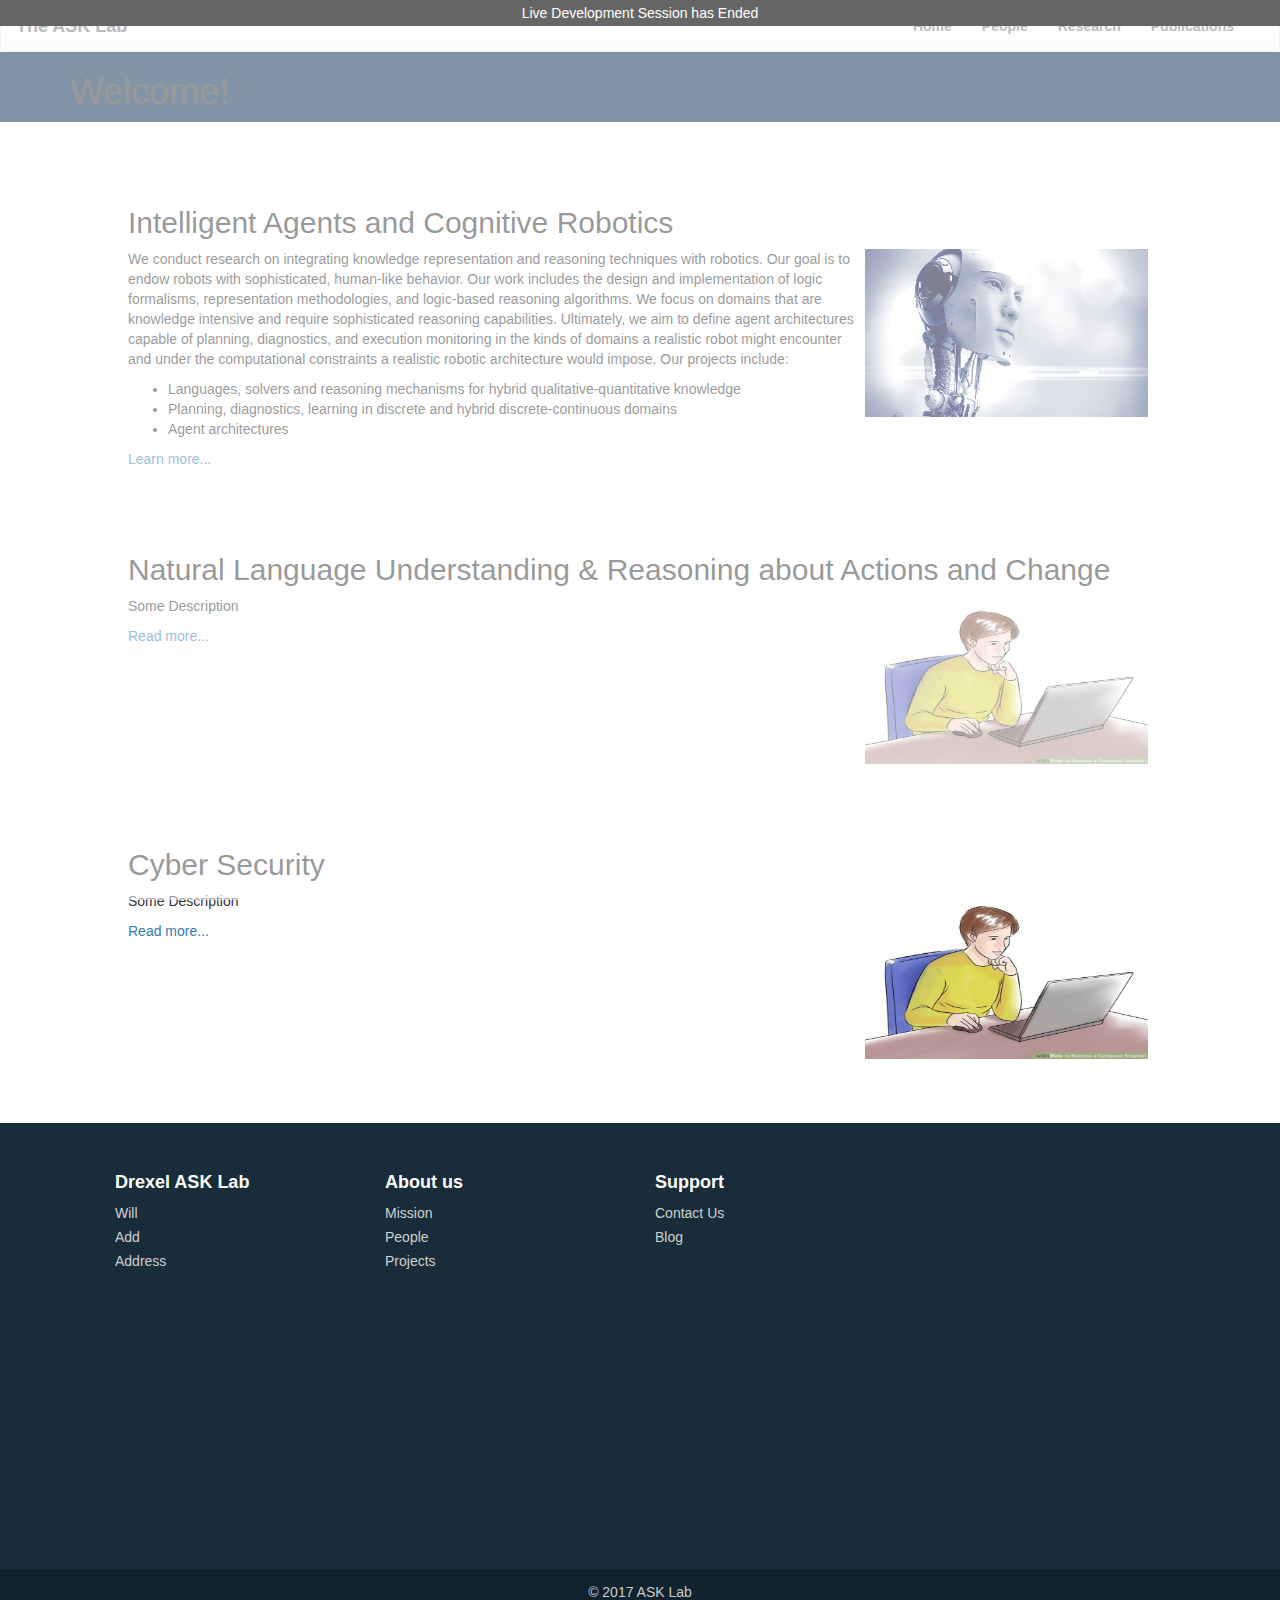
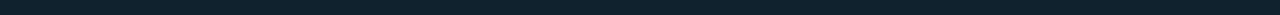
<file: img/ResearchPage/ASK Lab.htm>
<!DOCTYPE html>
<!-- saved from url=(0040)http://127.0.0.1:58162/web/research.html -->
<html data-brackets-id="4783" lang="en"><script type="text/javascript">window["_gaUserPrefs"] = { ioo : function() { return true; } }</script><head data-brackets-id="4784"><meta http-equiv="Content-Type" content="text/html; charset=UTF-8"><script>
/*
 * Copyright (c) 2014 - present Adobe Systems Incorporated. All rights reserved.
 *
 * Permission is hereby granted, free of charge, to any person obtaining a
 * copy of this software and associated documentation files (the "Software"),
 * to deal in the Software without restriction, including without limitation
 * the rights to use, copy, modify, merge, publish, distribute, sublicense,
 * and/or sell copies of the Software, and to permit persons to whom the
 * Software is furnished to do so, subject to the following conditions:
 *
 * The above copyright notice and this permission notice shall be included in
 * all copies or substantial portions of the Software.
 *
 * THE SOFTWARE IS PROVIDED "AS IS", WITHOUT WARRANTY OF ANY KIND, EXPRESS OR
 * IMPLIED, INCLUDING BUT NOT LIMITED TO THE WARRANTIES OF MERCHANTABILITY,
 * FITNESS FOR A PARTICULAR PURPOSE AND NONINFRINGEMENT. IN NO EVENT SHALL THE
 * AUTHORS OR COPYRIGHT HOLDERS BE LIABLE FOR ANY CLAIM, DAMAGES OR OTHER
 * LIABILITY, WHETHER IN AN ACTION OF CONTRACT, TORT OR OTHERWISE, ARISING
 * FROM, OUT OF OR IN CONNECTION WITH THE SOFTWARE OR THE USE OR OTHER
 * DEALINGS IN THE SOFTWARE.
 *
 */

/*jslint browser: true, vars: true, plusplus: true, devel: true, nomen: true, indent: 4, forin: true, maxerr: 50, regexp: true */
/*global WebSocket */

// This is a transport injected into the browser via a script that handles the low
// level communication between the live development protocol handlers on both sides.
// This transport provides a web socket mechanism. It's injected separately from the
// protocol handler so that the transport can be changed separately.

(function (global) {
    "use strict";

    var WebSocketTransport = {
        /**
         * @private
         * The WebSocket that we communicate with Brackets over.
         * @type {?WebSocket}
         */
        _ws: null,

        /**
         * @private
         * An object that contains callbacks to handle various transport events. See `setCallbacks()`.
         * @type {?{connect: ?function, message: ?function(string), close: ?function}}
         */
        _callbacks: null,

        /**
         * Sets the callbacks that should be called when various transport events occur. All callbacks
         * are optional, but you should at least implement "message" or nothing interesting will happen :)
         * @param {?{connect: ?function, message: ?function(string), close: ?function}} callbacks
         *      The callbacks to set.
         *      connect - called when a connection is established to Brackets
         *      message(msgStr) - called with a string message sent from Brackets
         *      close - called when Brackets closes the connection
         */
        setCallbacks: function (callbacks) {
            if (!global._Brackets_LiveDev_Socket_Transport_URL) {
                console.error("[Brackets LiveDev] No socket transport URL injected");
            } else {
                this._callbacks = callbacks;
            }
        },

        /**
         * Connects to the NodeSocketTransport in Brackets at the given WebSocket URL.
         * @param {string} url
         */
        connect: function (url) {
            var self = this;
            this._ws = new WebSocket(url);

            // One potential source of confusion: the transport sends two "types" of messages -
            // these are distinct from the protocol's own messages. This is because this transport
            // needs to send an initial "connect" message telling the Brackets side of the transport
            // the URL of the page that it's connecting from, distinct from the actual protocol
            // message traffic. Actual protocol messages are sent as a JSON payload in a message of
            // type "message".
            //
            // Other transports might not need to do this - for example, a transport that simply
            // talks to an iframe within the same process already knows what URL that iframe is
            // pointing to, so the only comunication that needs to happen via postMessage() is the
            // actual protocol message strings, and no extra wrapping is necessary.

            this._ws.onopen = function (event) {
                // Send the initial "connect" message to tell the other end what URL we're from.
                self._ws.send(JSON.stringify({
                    type: "connect",
                    url: global.location.href
                }));
                console.log("[Brackets LiveDev] Connected to Brackets at " + url);
                if (self._callbacks && self._callbacks.connect) {
                    self._callbacks.connect();
                }
            };
            this._ws.onmessage = function (event) {
                console.log("[Brackets LiveDev] Got message: " + event.data);
                if (self._callbacks && self._callbacks.message) {
                    self._callbacks.message(event.data);
                }
            };
            this._ws.onclose = function (event) {
                self._ws = null;
                if (self._callbacks && self._callbacks.close) {
                    self._callbacks.close();
                }
            };
            // TODO: onerror
        },

        /**
         * Sends a message over the transport.
         * @param {string} msgStr The message to send.
         */
        send: function (msgStr) {
            if (this._ws) {
                // See comment in `connect()` above about why we wrap the message in a transport message
                // object.
                this._ws.send(JSON.stringify({
                    type: "message",
                    message: msgStr
                }));
            } else {
                console.log("[Brackets LiveDev] Tried to send message over closed connection: " + msgStr);
            }
        },

        /**
         * Establish web socket connection.
         */
        enable: function () {
            this.connect(global._Brackets_LiveDev_Socket_Transport_URL);
        }
    };
    global._Brackets_LiveDev_Transport = WebSocketTransport;
}(this));
this._Brackets_LiveDev_Socket_Transport_URL = 'ws://localhost:8123';
</script>
<script>
/*
 * Copyright (c) 2014 - present Adobe Systems Incorporated. All rights reserved.
 *
 * Permission is hereby granted, free of charge, to any person obtaining a
 * copy of this software and associated documentation files (the "Software"),
 * to deal in the Software without restriction, including without limitation
 * the rights to use, copy, modify, merge, publish, distribute, sublicense,
 * and/or sell copies of the Software, and to permit persons to whom the
 * Software is furnished to do so, subject to the following conditions:
 *
 * The above copyright notice and this permission notice shall be included in
 * all copies or substantial portions of the Software.
 *
 * THE SOFTWARE IS PROVIDED "AS IS", WITHOUT WARRANTY OF ANY KIND, EXPRESS OR
 * IMPLIED, INCLUDING BUT NOT LIMITED TO THE WARRANTIES OF MERCHANTABILITY,
 * FITNESS FOR A PARTICULAR PURPOSE AND NONINFRINGEMENT. IN NO EVENT SHALL THE
 * AUTHORS OR COPYRIGHT HOLDERS BE LIABLE FOR ANY CLAIM, DAMAGES OR OTHER
 * LIABILITY, WHETHER IN AN ACTION OF CONTRACT, TORT OR OTHERWISE, ARISING
 * FROM, OUT OF OR IN CONNECTION WITH THE SOFTWARE OR THE USE OR OTHER
 * DEALINGS IN THE SOFTWARE.
 *
 */

/*jslint vars: true, plusplus: true, devel: true, nomen: true, indent: 4, forin: true, maxerr: 50, regexp: true */
/*jslint evil: true */

// This is the script that Brackets live development injects into HTML pages in order to
// establish and maintain the live development socket connection. Note that Brackets may
// also inject other scripts via "evaluate" once this has connected back to Brackets.

(function (global) {
    "use strict";

    // This protocol handler assumes that there is also an injected transport script that
    // has the following methods:
    //     setCallbacks(obj) - a method that takes an object with a "message" callback that
    //         will be called with the message string whenever a message is received by the transport.
    //     send(msgStr) - sends the given message string over the transport.
    var transport = global._Brackets_LiveDev_Transport;

    /**
     * Manage messaging between Editor and Browser at the protocol layer.
     * Handle messages that arrives through the current transport and dispatch them
     * to subscribers. Subscribers are handlers that implements remote commands/functions.
     * Property 'method' of messages body is used as the 'key' to identify message types.
     * Provide a 'send' operation that allows remote commands sending messages to the Editor.
     */
    var MessageBroker = {

        /**
         * Collection of handlers (subscribers) per each method.
         * To be pushed by 'on' and consumed by 'trigger' stored this way:
         *      handlers[method] = [handler1, handler2, ...]
         */
        handlers: {},

         /**
          * Dispatch messages to handlers according to msg.method value.
          * @param {Object} msg Message to be dispatched.
          */
        trigger: function (msg) {
            var msgHandlers;
            if (!msg.method) {
                // no message type, ignoring it
                // TODO: should we trigger a generic event?
                console.log("[Brackets LiveDev] Received message without method.");
                return;
            }
            // get handlers for msg.method
            msgHandlers = this.handlers[msg.method];

            if (msgHandlers && msgHandlers.length > 0) {
                // invoke handlers with the received message
                msgHandlers.forEach(function (handler) {
                    try {
                        // TODO: check which context should be used to call handlers here.
                        handler(msg);
                        return;
                    } catch (e) {
                        console.log("[Brackets LiveDev] Error executing a handler for " + msg.method);
                        console.log(e.stack);
                        return;
                    }
                });
            } else {
                // no subscribers, ignore it.
                // TODO: any other default handling? (eg. specific respond, trigger as a generic event, etc.);
                console.log("[Brackets LiveDev] No subscribers for message " + msg.method);
                return;
            }
        },

        /**
         * Send a response of a particular message to the Editor.
         * Original message must provide an 'id' property
         * @param {Object} orig Original message.
         * @param {Object} response Message to be sent as the response.
         */
        respond: function (orig, response) {
            if (!orig.id) {
                console.log("[Brackets LiveDev] Trying to send a response for a message with no ID");
                return;
            }
            response.id = orig.id;
            this.send(response);
        },

        /**
         * Subscribe handlers to specific messages.
         * @param {string} method Message type.
         * @param {function} handler.
         * TODO: add handler name or any identification mechanism to then implement 'off'?
         */
        on: function (method, handler) {
            if (!method || !handler) {
                return;
            }
            if (!this.handlers[method]) {
                //initialize array
                this.handlers[method] = [];
            }
            // add handler to the stack
            this.handlers[method].push(handler);
        },

        /**
         * Send a message to the Editor.
         * @param {string} msgStr Message to be sent.
         */
        send: function (msgStr) {
            transport.send(JSON.stringify(msgStr));
        }
    };

    /**
     * Runtime Domain. Implements remote commands for "Runtime.*"
     */
    var Runtime = {
        /**
         * Evaluate an expresion and return its result.
         */
        evaluate: function (msg) {
            console.log("Runtime.evaluate");
            var result = eval(msg.params.expression);
            MessageBroker.respond(msg, {
                result: JSON.stringify(result) // TODO: in original protocol this is an object handle
            });
        }
    };

    // subscribe handler to method Runtime.evaluate
    MessageBroker.on("Runtime.evaluate", Runtime.evaluate);

    /**
     * CSS Domain.
     */
    var CSS = {

        setStylesheetText : function (msg) {

            if (!msg || !msg.params || !msg.params.text || !msg.params.url) {
                return;
            }

            var i,
                node;

            var head = document.getElementsByTagName('head')[0];
            // create an style element to replace the one loaded with <link>
            var s = document.createElement('style');
            s.type = 'text/css';
            s.appendChild(document.createTextNode(msg.params.text));

            for (i = 0; i < document.styleSheets.length; i++) {
                node = document.styleSheets[i];
                if (node.ownerNode.id === msg.params.url) {
                    head.insertBefore(s, node.ownerNode); // insert the style element here
                    // now can remove the style element previously created (if any)
                    node.ownerNode.parentNode.removeChild(node.ownerNode);
                } else if (node.href === msg.params.url  && !node.disabled) {
                    // if the link element to change
                    head.insertBefore(s, node.ownerNode); // insert the style element here
                    node.disabled = true;
                    i++; // since we have just inserted a stylesheet
                }
            }
            s.id = msg.params.url;
        },

        /**
        * retrieves the content of the stylesheet
        * TODO: it now depends on reloadCSS implementation
        */
        getStylesheetText: function (msg) {
            var i,
                sheet,
                text = "";
            for (i = 0; i < document.styleSheets.length; i++) {
                sheet = document.styleSheets[i];
                // if it was already 'reloaded'
                if (sheet.ownerNode.id ===  msg.params.url) {
                    text = sheet.ownerNode.textContent;
                } else if (sheet.href === msg.params.url && !sheet.disabled) {
                    var j,
                        rules;

                    // Deal with Firefox's SecurityError when accessing sheets
                    // from other domains, and Chrome returning `undefined`.
                    try {
                        rules = document.styleSheets[i].cssRules;
                    } catch (e) {
                        if (e.name !== "SecurityError") {
                            throw e;
                        }
                    }
                    if (!rules) {
                        return;
                    }

                    for (j = 0; j < rules.length; j++) {
                        text += rules[j].cssText + '\n';
                    }
                }
            }

            MessageBroker.respond(msg, {
                text: text
            });
        }
    };

    MessageBroker.on("CSS.setStylesheetText", CSS.setStylesheetText);
    MessageBroker.on("CSS.getStylesheetText", CSS.getStylesheetText);

    /**
     * Page Domain.
     */
    var Page = {
        /**
         * Reload the current page optionally ignoring cache.
         * @param {Object} msg
         */
        reload: function (msg) {
            // just reload the page
            window.location.reload(msg.params.ignoreCache);
        },

        /**
         * Navigate to a different page.
         * @param {Object} msg
         */
        navigate: function (msg) {
            if (msg.params.url) {
                // navigate to a new page.
                window.location.replace(msg.params.url);
            }
        }
    };

    // subscribe handler to method Page.reload
    MessageBroker.on("Page.reload", Page.reload);
    MessageBroker.on("Page.navigate", Page.navigate);
    MessageBroker.on("ConnectionClose", Page.close);



    // By the time this executes, there must already be an active transport.
    if (!transport) {
        console.error("[Brackets LiveDev] No transport set");
        return;
    }

    var ProtocolManager = {

        _documentObserver: {},

        _protocolHandler: {},

        enable: function () {
            transport.setCallbacks(this._protocolHandler);
            transport.enable();
        },

        onConnect: function () {
            this._documentObserver.start(window.document, transport);
        },

        onClose: function () {
            var body = document.getElementsByTagName("body")[0],
                overlay = document.createElement("div"),
                background = document.createElement("div"),
                status = document.createElement("div");

            overlay.style.width = "100%";
            overlay.style.height = "100%";
            overlay.style.zIndex = 2227;
            overlay.style.position = "absolute";
            overlay.style.top = 0;
            overlay.style.left = 0;

            background.style.backgroundColor = "#fff";
            background.style.opacity = 0.5;
            background.style.width = "100%";
            background.style.height = "100%";
            background.style.position = "absolute";
            background.style.top = 0;
            background.style.left = 0;

            status.textContent = "Live Development Session has Ended";
            status.style.width = "100%";
            status.style.color = "#fff";
            status.style.backgroundColor = "#666";
            status.style.position = "absolute";
            status.style.top = 0;
            status.style.left = 0;
            status.style.padding = "0.2em";
            status.style.verticalAlign = "top";
            status.style.textAlign = "center";
            overlay.appendChild(background);
            overlay.appendChild(status);
            body.appendChild(overlay);

            // change the title as well
            document.title = "(Brackets Live Preview: closed) " + document.title;
        },

        setDocumentObserver: function (documentOberver) {
            if (!documentOberver) {
                return;
            }
            this._documentObserver = documentOberver;
        },

        setProtocolHandler: function (protocolHandler) {
            if (!protocolHandler) {
                return;
            }
            this._protocolHandler = protocolHandler;
        }
    };

    // exposing ProtocolManager
    global._Brackets_LiveDev_ProtocolManager = ProtocolManager;

    /**
     * The remote handler for the protocol.
     */
    var ProtocolHandler = {
        /**
         * Handles a message from the transport. Parses it as JSON and delegates
         * to MessageBroker who is in charge of routing them to handlers.
         * @param {string} msgStr The protocol message as stringified JSON.
         */
        message: function (msgStr) {
            var msg;
            try {
                msg = JSON.parse(msgStr);
            } catch (e) {
                console.log("[Brackets LiveDev] Malformed message received: ", msgStr);
                return;
            }
            // delegates handling/routing to MessageBroker.
            MessageBroker.trigger(msg);
        },

        close: function (evt) {
            ProtocolManager.onClose();
        },

        connect: function (evt) {
            ProtocolManager.onConnect();
        }
    };

    ProtocolManager.setProtocolHandler(ProtocolHandler);

    window.addEventListener('load', function () {
        ProtocolManager.enable();
    });

}(this));
</script>
<script>
/*
 * Copyright (c) 2014 - present Adobe Systems Incorporated. All rights reserved.
 *
 * Permission is hereby granted, free of charge, to any person obtaining a
 * copy of this software and associated documentation files (the "Software"),
 * to deal in the Software without restriction, including without limitation
 * the rights to use, copy, modify, merge, publish, distribute, sublicense,
 * and/or sell copies of the Software, and to permit persons to whom the
 * Software is furnished to do so, subject to the following conditions:
 *
 * The above copyright notice and this permission notice shall be included in
 * all copies or substantial portions of the Software.
 *
 * THE SOFTWARE IS PROVIDED "AS IS", WITHOUT WARRANTY OF ANY KIND, EXPRESS OR
 * IMPLIED, INCLUDING BUT NOT LIMITED TO THE WARRANTIES OF MERCHANTABILITY,
 * FITNESS FOR A PARTICULAR PURPOSE AND NONINFRINGEMENT. IN NO EVENT SHALL THE
 * AUTHORS OR COPYRIGHT HOLDERS BE LIABLE FOR ANY CLAIM, DAMAGES OR OTHER
 * LIABILITY, WHETHER IN AN ACTION OF CONTRACT, TORT OR OTHERWISE, ARISING
 * FROM, OUT OF OR IN CONNECTION WITH THE SOFTWARE OR THE USE OR OTHER
 * DEALINGS IN THE SOFTWARE.
 *
 */

/*jslint vars: true, plusplus: true, devel: true, nomen: true, indent: 4, forin: true, maxerr: 50, regexp: true */
/*global setInterval, clearInterval */

(function (global) {
    "use strict";

    var ProtocolManager = global._Brackets_LiveDev_ProtocolManager;

    var _document = null;
    var _transport;


    /**
     * Retrieves related documents (external CSS and JS files)
     *
     * @return {{scripts: object, stylesheets: object}} Related scripts and stylesheets
     */
    function related() {

        var rel = {
            scripts: {},
            stylesheets: {}
        };
        var i;
        // iterate on document scripts (HTMLCollection doesn't provide forEach iterator).
        for (i = 0; i < _document.scripts.length; i++) {
            // add only external scripts
            if (_document.scripts[i].src) {
                rel.scripts[_document.scripts[i].src] = true;
            }
        }

        var s, j;
        //traverse @import rules
        var traverseRules = function _traverseRules(sheet, base) {
            var i,
                href = sheet.href,
                cssRules;

            // Deal with Firefox's SecurityError when accessing sheets
            // from other domains. Chrome will safely return `undefined`.
            try {
                cssRules = sheet.cssRules;
            } catch (e) {
                if (e.name !== "SecurityError") {
                    throw e;
                }
            }

            if (href && cssRules) {
                if (rel.stylesheets[href] === undefined) {
                    rel.stylesheets[href] = [];
                }
                rel.stylesheets[href].push(base);

                for (i = 0; i < cssRules.length; i++) {
                    if (cssRules[i].href) {
                        traverseRules(cssRules[i].styleSheet, base);
                    }
                }
            }
        };
        //iterate on document.stylesheets (StyleSheetList doesn't provide forEach iterator).
        for (j = 0; j < document.styleSheets.length; j++) {
            s = document.styleSheets[j];
            traverseRules(s, s.href);
        }
        return rel;
    }

    /**
     * Common functions.
     */
    var Utils = {

        isExternalStylesheet: function (node) {
            return (node.nodeName.toUpperCase() === "LINK" && node.rel === "stylesheet" && node.href);
        },
        isExternalScript: function (node) {
            return (node.nodeName.toUpperCase() === "SCRIPT" && node.src);
        }
    };

    /**
     * CSS related commands and notifications
     */
    var CSS = {

            /**
            * Maintains a map of stylesheets loaded thorugh @import rules and their parents.
            * Populated by extractImports, consumed by notifyImportsAdded / notifyImportsRemoved.
            * @type {
            */
            stylesheets : {},

            /**
             * Check the stylesheet that was just added be really loaded
             * to be able to extract potential import-ed stylesheets.
             * It invokes notifyStylesheetAdded once the sheet is loaded.
             * @param  {string} href Absolute URL of the stylesheet.
             */
            checkForStylesheetLoaded : function (href) {
                var self = this;


                // Inspect CSSRules for @imports:
                // styleSheet obejct is required to scan CSSImportRules but
                // browsers differ on the implementation of MutationObserver interface.
                // Webkit triggers notifications before stylesheets are loaded,
                // Firefox does it after loading.
                // There are also differences on when 'load' event is triggered for
                // the 'link' nodes. Webkit triggers it before stylesheet is loaded.
                // Some references to check:
                //      http://www.phpied.com/when-is-a-stylesheet-really-loaded/
                //      http://stackoverflow.com/questions/17747616/webkit-dynamically-created-stylesheet-when-does-it-really-load
                //        http://stackoverflow.com/questions/11425209/are-dom-mutation-observers-slower-than-dom-mutation-events
                //
                // TODO: This is just a temporary 'cross-browser' solution, it needs optimization.
                var loadInterval = setInterval(function () {
                    var i;
                    for (i = 0; i < document.styleSheets.length; i++) {
                        if (document.styleSheets[i].href === href) {
                            //clear interval
                            clearInterval(loadInterval);
                            // notify stylesheets added
                            self.notifyStylesheetAdded(href);
                            break;
                        }
                    }
                }, 50);
            },

            onStylesheetRemoved : function (url) {
                // get style node created when setting new text for stylesheet.
                var s = document.getElementById(url);
                // remove
                if (s && s.parentNode && s.parentNode.removeChild) {
                    s.parentNode.removeChild(s);
                }
            },

            /**
             * Send a notification for the stylesheet added and
             * its import-ed styleshets based on document.stylesheets diff
             * from previous status. It also updates stylesheets status.
             */
            notifyStylesheetAdded : function () {
                var added = {},
                    current,
                    newStatus;

                current = this.stylesheets;
                newStatus = related().stylesheets;

                Object.keys(newStatus).forEach(function (v, i) {
                    if (!current[v]) {
                        added[v] = newStatus[v];
                    }
                });

                Object.keys(added).forEach(function (v, i) {
                    _transport.send(JSON.stringify({
                        method: "StylesheetAdded",
                        href: v,
                        roots: [added[v]]
                    }));
                });

                this.stylesheets = newStatus;
            },

            /**
             * Send a notification for the removed stylesheet and
             * its import-ed styleshets based on document.stylesheets diff
             * from previous status. It also updates stylesheets status.
             */
            notifyStylesheetRemoved : function () {

                var self = this;
                var removed = {},
                    newStatus,
                    current;

                current = self.stylesheets;
                newStatus = related().stylesheets;

                Object.keys(current).forEach(function (v, i) {
                    if (!newStatus[v]) {
                        removed[v] = current[v];
                        // remove node created by setStylesheetText if any
                        self.onStylesheetRemoved(current[v]);
                    }
                });

                Object.keys(removed).forEach(function (v, i) {
                    _transport.send(JSON.stringify({
                        method: "StylesheetRemoved",
                        href: v,
                        roots: [removed[v]]
                    }));
                });

                self.stylesheets = newStatus;
            }
        };


    /* process related docs added */
    function _onNodesAdded(nodes) {
        var i;
        for (i = 0; i < nodes.length; i++) {
            //check for Javascript files
            if (Utils.isExternalScript(nodes[i])) {
                _transport.send(JSON.stringify({
                    method: 'ScriptAdded',
                    src: nodes[i].src
                }));
            }
            //check for stylesheets
            if (Utils.isExternalStylesheet(nodes[i])) {
                CSS.checkForStylesheetLoaded(nodes[i].href);
            }
        }
    }
    /* process related docs removed */
    function _onNodesRemoved(nodes) {
        var i;
        //iterate on removed nodes
        for (i = 0; i < nodes.length; i++) {

            // check for external JS files
            if (Utils.isExternalScript(nodes[i])) {
                _transport.send(JSON.stringify({
                    method: 'ScriptRemoved',
                    src: nodes[i].src
                }));
            }
            //check for external StyleSheets
            if (Utils.isExternalStylesheet(nodes[i])) {
                CSS.notifyStylesheetRemoved(nodes[i].href);
            }
        }
    }

    function _enableListeners() {
        // enable MutationOberver if it's supported
        var MutationObserver = window.MutationObserver || window.WebKitMutationObserver || window.MozMutationObserver;
        if (MutationObserver) {
            var observer = new MutationObserver(function (mutations) {
                mutations.forEach(function (mutation) {
                    if (mutation.addedNodes.length > 0) {
                        _onNodesAdded(mutation.addedNodes);
                    }
                    if (mutation.removedNodes.length > 0) {
                        _onNodesRemoved(mutation.removedNodes);
                    }
                });
            });
            observer.observe(_document, {
                childList: true,
                subtree: true
            });
        } else {
            // use MutationEvents as fallback
            document.addEventListener('DOMNodeInserted', function niLstnr(e) {
                _onNodesAdded([e.target]);
            });
            document.addEventListener('DOMNodeRemoved', function nrLstnr(e) {
                _onNodesRemoved([e.target]);
            });
        }
    }


    /**
     * Start listening for events and send initial related documents message.
     *
     * @param {HTMLDocument} document
     * @param {object} transport Live development transport connection
     */
    function start(document, transport) {
        _transport = transport;
        _document = document;
        // start listening to node changes
        _enableListeners();

        var rel = related();

        // send the current status of related docs.
        _transport.send(JSON.stringify({
            method: "DocumentRelated",
            related: rel
        }));
        // initialize stylesheets with current status for further notifications.
        CSS.stylesheets = rel.stylesheets;
    }

    /**
     * Stop listening.
     * TODO currently a no-op.
     */
    function stop() {

    }

    var DocumentObserver = {
        start: start,
        stop: stop,
        related: related
    };

    ProtocolManager.setDocumentObserver(DocumentObserver);

}(this));
window._LD=(/*
 * Copyright (c) 2012 - present Adobe Systems Incorporated. All rights reserved.
 *
 * Permission is hereby granted, free of charge, to any person obtaining a
 * copy of this software and associated documentation files (the "Software"),
 * to deal in the Software without restriction, including without limitation
 * the rights to use, copy, modify, merge, publish, distribute, sublicense,
 * and/or sell copies of the Software, and to permit persons to whom the
 * Software is furnished to do so, subject to the following conditions:
 *
 * The above copyright notice and this permission notice shall be included in
 * all copies or substantial portions of the Software.
 *
 * THE SOFTWARE IS PROVIDED "AS IS", WITHOUT WARRANTY OF ANY KIND, EXPRESS OR
 * IMPLIED, INCLUDING BUT NOT LIMITED TO THE WARRANTIES OF MERCHANTABILITY,
 * FITNESS FOR A PARTICULAR PURPOSE AND NONINFRINGEMENT. IN NO EVENT SHALL THE
 * AUTHORS OR COPYRIGHT HOLDERS BE LIABLE FOR ANY CLAIM, DAMAGES OR OTHER
 * LIABILITY, WHETHER IN AN ACTION OF CONTRACT, TORT OR OTHERWISE, ARISING
 * FROM, OUT OF OR IN CONNECTION WITH THE SOFTWARE OR THE USE OR OTHER
 * DEALINGS IN THE SOFTWARE.
 *
 */


/*jslint vars: true, plusplus: true, browser: true, nomen: true, indent: 4, forin: true, maxerr: 50, regexp: true */
/*jshint unused: false */
/*global window, navigator, Node, console */
/*theseus instrument: false */

/**
 * RemoteFunctions define the functions to be executed in the browser. This
 * modules should define a single function that returns an object of all
 * exported functions.
 */
function RemoteFunctions(experimental) {
    "use strict";

    var lastKeepAliveTime = Date.now();

    /**
     * @type {DOMEditHandler}
     */
    var _editHandler;

    var HIGHLIGHT_CLASSNAME = "__brackets-ld-highlight",
        KEEP_ALIVE_TIMEOUT  = 3000;   // Keep alive timeout value, in milliseconds

    // determine whether an event should be processed for Live Development
    function _validEvent(event) {
        if (navigator.platform.substr(0, 3) === "Mac") {
            // Mac
            return event.metaKey;
        } else {
            // Windows
            return event.ctrlKey;
        }
    }

    // determine the color for a type
    function _typeColor(type, highlight) {
        switch (type) {
        case "html":
            return highlight ? "#eec" : "#ffe";
        case "css":
            return highlight ? "#cee" : "#eff";
        case "js":
            return highlight ? "#ccf" : "#eef";
        default:
            return highlight ? "#ddd" : "#eee";
        }
    }

    // compute the screen offset of an element
    function _screenOffset(element) {
        var elemBounds = element.getBoundingClientRect(),
            body = window.document.body,
            offsetTop,
            offsetLeft;

        if (window.getComputedStyle(body).position === "static") {
            offsetLeft = elemBounds.left + window.pageXOffset;
            offsetTop = elemBounds.top + window.pageYOffset;
        } else {
            var bodyBounds = body.getBoundingClientRect();
            offsetLeft = elemBounds.left - bodyBounds.left;
            offsetTop = elemBounds.top - bodyBounds.top;
        }
        return { left: offsetLeft, top: offsetTop };
    }

    // set an event on a element
    function _trigger(element, name, value, autoRemove) {
        var key = "data-ld-" + name;
        if (value !== undefined && value !== null) {
            element.setAttribute(key, value);
            if (autoRemove) {
                window.setTimeout(element.removeAttribute.bind(element, key));
            }
        } else {
            element.removeAttribute(key);
        }
    }

    // construct the info menu
    function Menu(element) {
        this.element = element;
        _trigger(this.element, "showgoto", 1, true);
        window.setTimeout(window.remoteShowGoto);
        this.remove = this.remove.bind(this);
    }

    Menu.prototype = {
        onClick: function (url, event) {
            event.preventDefault();
            _trigger(this.element, "goto", url, true);
            this.remove();
        },

        createBody: function () {
            if (this.body) {
                return;
            }

            // compute the position on screen
            var offset = _screenOffset(this.element),
                x = offset.left,
                y = offset.top + this.element.offsetHeight;

            // create the container
            this.body = document.createElement("div");
            this.body.style.setProperty("z-index", 2147483647);
            this.body.style.setProperty("position", "absolute");
            this.body.style.setProperty("left", x + "px");
            this.body.style.setProperty("top", y + "px");
            this.body.style.setProperty("font-size", "11pt");

            // draw the background
            this.body.style.setProperty("background", "#fff");
            this.body.style.setProperty("border", "1px solid #888");
            this.body.style.setProperty("-webkit-box-shadow", "2px 2px 6px 0px #ccc");
            this.body.style.setProperty("border-radius", "6px");
            this.body.style.setProperty("padding", "6px");
        },

        addItem: function (target) {
            var item = document.createElement("div");
            item.style.setProperty("padding", "2px 6px");
            if (this.body.childNodes.length > 0) {
                item.style.setProperty("border-top", "1px solid #ccc");
            }
            item.style.setProperty("cursor", "pointer");
            item.style.setProperty("background", _typeColor(target.type));
            item.innerHTML = target.name;
            item.addEventListener("click", this.onClick.bind(this, target.url));

            if (target.file) {
                var file = document.createElement("i");
                file.style.setProperty("float", "right");
                file.style.setProperty("margin-left", "12px");
                file.innerHTML = " " + target.file;
                item.appendChild(file);
            }
            this.body.appendChild(item);
        },

        show: function () {
            if (!this.body) {
                this.body = this.createBody();
            }
            if (!this.body.parentNode) {
                document.body.appendChild(this.body);
            }
            document.addEventListener("click", this.remove);
        },

        remove: function () {
            if (this.body && this.body.parentNode) {
                document.body.removeChild(this.body);
            }
            document.removeEventListener("click", this.remove);
        }

    };

    function Editor(element) {
        this.onBlur = this.onBlur.bind(this);
        this.onKeyPress = this.onKeyPress.bind(this);

        this.element = element;
        this.element.setAttribute("contenteditable", "true");
        this.element.focus();
        this.element.addEventListener("blur", this.onBlur);
        this.element.addEventListener("keypress", this.onKeyPress);

        this.revertText = this.element.innerHTML;

        _trigger(this.element, "edit", 1);
    }

    Editor.prototype = {
        onBlur: function (event) {
            this.element.removeAttribute("contenteditable");
            this.element.removeEventListener("blur", this.onBlur);
            this.element.removeEventListener("keypress", this.onKeyPress);
            _trigger(this.element, "edit", 0, true);
        },

        onKeyPress: function (event) {
            switch (event.which) {
            case 13: // return
                this.element.blur();
                break;
            case 27: // esc
                this.element.innerHTML = this.revertText;
                this.element.blur();
                break;
            }
        }
    };

    function Highlight(color, trigger) {
        this.color = color;
        this.trigger = !!trigger;
        this.elements = [];
        this.selector = "";
    }

    Highlight.prototype = {
        _elementExists: function (element) {
            var i;
            for (i in this.elements) {
                if (this.elements[i] === element) {
                    return true;
                }
            }
            return false;
        },

        _makeHighlightDiv: function (element, doAnimation) {
            var elementBounds = element.getBoundingClientRect(),
                highlight = window.document.createElement("div"),
                styles = window.getComputedStyle(element);

            // Don't highlight elements with 0 width & height
            if (elementBounds.width === 0 && elementBounds.height === 0) {
                return;
            }

            highlight.className = HIGHLIGHT_CLASSNAME;

            var offset = _screenOffset(element);

            var stylesToSet = {
                "left": offset.left + "px",
                "top": offset.top + "px",
                "width": elementBounds.width + "px",
                "height": elementBounds.height + "px",
                "z-index": 2000000,
                "margin": 0,
                "padding": 0,
                "position": "absolute",
                "pointer-events": "none",
                "border-top-left-radius": styles.borderTopLeftRadius,
                "border-top-right-radius": styles.borderTopRightRadius,
                "border-bottom-left-radius": styles.borderBottomLeftRadius,
                "border-bottom-right-radius": styles.borderBottomRightRadius,
                "border-style": "solid",
                "border-width": "1px",
                "border-color": "#00a2ff",
                "box-shadow": "0 0 1px #fff",
                "box-sizing": "border-box"
            };

            var animateStartValues = {
                "background-color": "rgba(0, 162, 255, 0.5)",
                "opacity": 0
            };

            var animateEndValues = {
                "background-color": "rgba(0, 162, 255, 0)",
                "opacity": 1
            };

            var transitionValues = {
                "-webkit-transition-property": "opacity, background-color",
                "-webkit-transition-duration": "300ms, 2.3s",
                "transition-property": "opacity, background-color",
                "transition-duration": "300ms, 2.3s"
            };

            function _setStyleValues(styleValues, obj) {
                var prop;

                for (prop in styleValues) {
                    obj.setProperty(prop, styleValues[prop]);
                }
            }

            _setStyleValues(stylesToSet, highlight.style);
            _setStyleValues(
                doAnimation ? animateStartValues : animateEndValues,
                highlight.style
            );


            if (doAnimation) {
                _setStyleValues(transitionValues, highlight.style);

                window.setTimeout(function () {
                    _setStyleValues(animateEndValues, highlight.style);
                }, 20);
            }

            window.document.body.appendChild(highlight);
        },

        add: function (element, doAnimation) {
            if (this._elementExists(element) || element === document) {
                return;
            }
            if (this.trigger) {
                _trigger(element, "highlight", 1);
            }
            this.elements.push(element);

            this._makeHighlightDiv(element, doAnimation);
        },

        clear: function () {
            var i, highlights = window.document.querySelectorAll("." + HIGHLIGHT_CLASSNAME),
                body = window.document.body;

            for (i = 0; i < highlights.length; i++) {
                body.removeChild(highlights[i]);
            }

            if (this.trigger) {
                for (i = 0; i < this.elements.length; i++) {
                    _trigger(this.elements[i], "highlight", 0);
                }
            }

            this.elements = [];
        },

        redraw: function () {
            var i, highlighted;

            // When redrawing a selector-based highlight, run a new selector
            // query to ensure we have the latest set of elements to highlight.
            if (this.selector) {
                highlighted = window.document.querySelectorAll(this.selector);
            } else {
                highlighted = this.elements.slice(0);
            }

            this.clear();
            for (i = 0; i < highlighted.length; i++) {
                this.add(highlighted[i], false);
            }
        }
    };

    var _currentEditor;
    function _toggleEditor(element) {
        _currentEditor = new Editor(element);
    }

    var _currentMenu;
    function _toggleMenu(element) {
        if (_currentMenu) {
            _currentMenu.remove();
        }
        _currentMenu = new Menu(element);
    }

    var _localHighlight;
    var _remoteHighlight;
    var _setup = false;


    /** Event Handlers ***********************************************************/

    function onMouseOver(event) {
        if (_validEvent(event)) {
            _localHighlight.add(event.target, true);
        }
    }

    function onMouseOut(event) {
        if (_validEvent(event)) {
            _localHighlight.clear();
        }
    }

    function onMouseMove(event) {
        onMouseOver(event);
        document.removeEventListener("mousemove", onMouseMove);
    }

    function onClick(event) {
        if (_validEvent(event)) {
            event.preventDefault();
            event.stopPropagation();
            if (event.altKey) {
                _toggleEditor(event.target);
            } else {
                _toggleMenu(event.target);
            }
        }
    }

    function onKeyUp(event) {
        if (_setup && !_validEvent(event)) {
            document.removeEventListener("keyup", onKeyUp);
            document.removeEventListener("mouseover", onMouseOver);
            document.removeEventListener("mouseout", onMouseOut);
            document.removeEventListener("mousemove", onMouseMove);
            document.removeEventListener("click", onClick);
            _localHighlight.clear();
            _localHighlight = undefined;
            _setup = false;
        }
    }

    function onKeyDown(event) {
        if (!_setup && _validEvent(event)) {
            document.addEventListener("keyup", onKeyUp);
            document.addEventListener("mouseover", onMouseOver);
            document.addEventListener("mouseout", onMouseOut);
            document.addEventListener("mousemove", onMouseMove);
            document.addEventListener("click", onClick);
            _localHighlight = new Highlight("#ecc", true);
            _setup = true;
        }
    }

    /** Public Commands **********************************************************/

    // keep alive. Called once a second when a Live Development connection is active.
    // If several seconds have passed without this method being called, we can assume
    // that the connection has been severed and we should remove all our code/hooks.
    function keepAlive() {
        lastKeepAliveTime = Date.now();
    }

    // show goto
    function showGoto(targets) {
        if (!_currentMenu) {
            return;
        }
        _currentMenu.createBody();
        var i;
        for (i in targets) {
            _currentMenu.addItem(targets[i]);
        }
        _currentMenu.show();
    }

    // remove active highlights
    function hideHighlight() {
        if (_remoteHighlight) {
            _remoteHighlight.clear();
            _remoteHighlight = null;
        }
    }

    // highlight a node
    function highlight(node, clear) {
        if (!_remoteHighlight) {
            _remoteHighlight = new Highlight("#cfc");
        }
        if (clear) {
            _remoteHighlight.clear();
        }
        _remoteHighlight.add(node, true);
    }

    // highlight a rule
    function highlightRule(rule) {
        hideHighlight();
        var i, nodes = document.querySelectorAll(rule);
        for (i = 0; i < nodes.length; i++) {
            highlight(nodes[i]);
        }
        _remoteHighlight.selector = rule;
    }

    // redraw active highlights
    function redrawHighlights() {
        if (_remoteHighlight) {
            _remoteHighlight.redraw();
        }
    }

    window.addEventListener("resize", redrawHighlights);
    // Add a capture-phase scroll listener to update highlights when
    // any element scrolls.

    function _scrollHandler(e) {
        // Document scrolls can be updated immediately. Any other scrolls
        // need to be updated on a timer to ensure the layout is correct.
        if (e.target === document) {
            redrawHighlights();
        } else {
            if (_remoteHighlight || _localHighlight) {
                window.setTimeout(redrawHighlights, 0);
            }
        }
    }

    window.addEventListener("scroll", _scrollHandler, true);

    var aliveTest = window.setInterval(function () {
        if (Date.now() > lastKeepAliveTime + KEEP_ALIVE_TIMEOUT) {
            // Remove highlights
            hideHighlight();

            // Remove listeners
            window.removeEventListener("resize", redrawHighlights);
            window.removeEventListener("scroll", _scrollHandler, true);

            // Clear this interval
            window.clearInterval(aliveTest);
        }
    }, 1000);

    /**
     * Constructor
     * @param {Document} htmlDocument
     */
    function DOMEditHandler(htmlDocument) {
        this.htmlDocument = htmlDocument;
        this.rememberedNodes = null;
        this.entityParseParent = htmlDocument.createElement("div");
    }

    /**
     * @private
     * Find the first matching element with the specified data-brackets-id
     * @param {string} id
     * @return {Element}
     */
    DOMEditHandler.prototype._queryBracketsID = function (id) {
        if (!id) {
            return null;
        }

        if (this.rememberedNodes && this.rememberedNodes[id]) {
            return this.rememberedNodes[id];
        }

        var results = this.htmlDocument.querySelectorAll("[data-brackets-id='" + id + "']");
        return results && results[0];
    };

    /**
     * @private
     * Insert a new child element
     * @param {Element} targetElement Parent element already in the document
     * @param {Element} childElement New child element
     * @param {Object} edit
     */
    DOMEditHandler.prototype._insertChildNode = function (targetElement, childElement, edit) {
        var before = this._queryBracketsID(edit.beforeID),
            after  = this._queryBracketsID(edit.afterID);

        if (edit.firstChild) {
            before = targetElement.firstChild;
        } else if (edit.lastChild) {
            after = targetElement.lastChild;
        }

        if (before) {
            targetElement.insertBefore(childElement, before);
        } else if (after && (after !== targetElement.lastChild)) {
            targetElement.insertBefore(childElement, after.nextSibling);
        } else {
            targetElement.appendChild(childElement);
        }
    };

    /**
     * @private
     * Given a string containing encoded entity references, returns the string with the entities decoded.
     * @param {string} text The text to parse.
     * @return {string} The decoded text.
     */
    DOMEditHandler.prototype._parseEntities = function (text) {
        // Kind of a hack: just set the innerHTML of a div to the text, which will parse the entities, then
        // read the content out.
        var result;
        this.entityParseParent.innerHTML = text;
        result = this.entityParseParent.textContent;
        this.entityParseParent.textContent = "";
        return result;
    };

    /**
     * @private
     * @param {Node} node
     * @return {boolean} true if node expects its content to be raw text (not parsed for entities) according to the HTML5 spec.
     */
    function _isRawTextNode(node) {
        return (node.nodeType === Node.ELEMENT_NODE && /script|style|noscript|noframes|noembed|iframe|xmp/i.test(node.tagName));
    }

    /**
     * @private
     * Replace a range of text and comment nodes with an optional new text node
     * @param {Element} targetElement
     * @param {Object} edit
     */
    DOMEditHandler.prototype._textReplace = function (targetElement, edit) {
        function prevIgnoringHighlights(node) {
            do {
                node = node.previousSibling;
            } while (node && node.className === HIGHLIGHT_CLASSNAME);
            return node;
        }
        function nextIgnoringHighlights(node) {
            do {
                node = node.nextSibling;
            } while (node && node.className === HIGHLIGHT_CLASSNAME);
            return node;
        }
        function lastChildIgnoringHighlights(node) {
            node = (node.childNodes.length ? node.childNodes.item(node.childNodes.length - 1) : null);
            if (node && node.className === HIGHLIGHT_CLASSNAME) {
                node = prevIgnoringHighlights(node);
            }
            return node;
        }

        var start           = (edit.afterID)  ? this._queryBracketsID(edit.afterID)  : null,
            startMissing    = edit.afterID && !start,
            end             = (edit.beforeID) ? this._queryBracketsID(edit.beforeID) : null,
            endMissing      = edit.beforeID && !end,
            moveNext        = start && nextIgnoringHighlights(start),
            current         = moveNext || (end && prevIgnoringHighlights(end)) || lastChildIgnoringHighlights(targetElement),
            next,
            textNode        = (edit.content !== undefined) ? this.htmlDocument.createTextNode(_isRawTextNode(targetElement) ? edit.content : this._parseEntities(edit.content)) : null,
            lastRemovedWasText,
            isText;

        // remove all nodes inside the range
        while (current && (current !== end)) {
            isText = current.nodeType === Node.TEXT_NODE;

            // if start is defined, delete following text nodes
            // if start is not defined, delete preceding text nodes
            next = (moveNext) ? nextIgnoringHighlights(current) : prevIgnoringHighlights(current);

            // only delete up to the nearest element.
            // if the start/end tag was deleted in a prior edit, stop removing
            // nodes when we hit adjacent text nodes
            if ((current.nodeType === Node.ELEMENT_NODE) ||
                    ((startMissing || endMissing) && (isText && lastRemovedWasText))) {
                break;
            } else {
                lastRemovedWasText = isText;

                if (current.remove) {
                    current.remove();
                } else if (current.parentNode && current.parentNode.removeChild) {
                    current.parentNode.removeChild(current);
                }
                current = next;
            }
        }

        if (textNode) {
            // OK to use nextSibling here (not nextIgnoringHighlights) because we do literally
            // want to insert immediately after the start tag.
            if (start && start.nextSibling) {
                targetElement.insertBefore(textNode, start.nextSibling);
            } else if (end) {
                targetElement.insertBefore(textNode, end);
            } else {
                targetElement.appendChild(textNode);
            }
        }
    };

    /**
     * @private
     * Apply an array of DOM edits to the document
     * @param {Array.<Object>} edits
     */
    DOMEditHandler.prototype.apply = function (edits) {
        var targetID,
            targetElement,
            childElement,
            self = this;

        this.rememberedNodes = {};

        edits.forEach(function (edit) {
            var editIsSpecialTag = edit.type === "elementInsert" && (edit.tag === "html" || edit.tag === "head" || edit.tag === "body");

            if (edit.type === "rememberNodes") {
                edit.tagIDs.forEach(function (tagID) {
                    var node = self._queryBracketsID(tagID);
                    self.rememberedNodes[tagID] = node;
                    if (node.remove) {
                        node.remove();
                    } else if (node.parentNode && node.parentNode.removeChild) {
                        node.parentNode.removeChild(node);
                    }
                });
                return;
            }

            targetID = edit.type.match(/textReplace|textDelete|textInsert|elementInsert|elementMove/) ? edit.parentID : edit.tagID;
            targetElement = self._queryBracketsID(targetID);

            if (!targetElement && !editIsSpecialTag) {
                console.error("data-brackets-id=" + targetID + " not found");
                return;
            }

            switch (edit.type) {
            case "attrChange":
            case "attrAdd":
                targetElement.setAttribute(edit.attribute, self._parseEntities(edit.value));
                break;
            case "attrDelete":
                targetElement.removeAttribute(edit.attribute);
                break;
            case "elementDelete":
                if (targetElement.remove) {
                    targetElement.remove();
                } else if (targetElement.parentNode && targetElement.parentNode.removeChild) {
                    targetElement.parentNode.removeChild(targetElement);
                }
                break;
            case "elementInsert":
                childElement = null;
                if (editIsSpecialTag) {
                    // If we already have one of these elements (which we should), then
                    // just copy the attributes and set the ID.
                    childElement = self.htmlDocument[edit.tag === "html" ? "documentElement" : edit.tag];
                    if (!childElement) {
                        // Treat this as a normal insertion.
                        editIsSpecialTag = false;
                    }
                }
                if (!editIsSpecialTag) {
                    childElement = self.htmlDocument.createElement(edit.tag);
                }

                Object.keys(edit.attributes).forEach(function (attr) {
                    childElement.setAttribute(attr, self._parseEntities(edit.attributes[attr]));
                });
                childElement.setAttribute("data-brackets-id", edit.tagID);

                if (!editIsSpecialTag) {
                    self._insertChildNode(targetElement, childElement, edit);
                }
                break;
            case "elementMove":
                childElement = self._queryBracketsID(edit.tagID);
                self._insertChildNode(targetElement, childElement, edit);
                break;
            case "textInsert":
                var textElement = self.htmlDocument.createTextNode(_isRawTextNode(targetElement) ? edit.content : self._parseEntities(edit.content));
                self._insertChildNode(targetElement, textElement, edit);
                break;
            case "textReplace":
            case "textDelete":
                self._textReplace(targetElement, edit);
                break;
            }
        });

        this.rememberedNodes = {};

        // update highlight after applying diffs
        redrawHighlights();
    };

    function applyDOMEdits(edits) {
        _editHandler.apply(edits);
    }

    /**
     *
     * @param {Element} elem
     */
    function _domElementToJSON(elem) {
        var json = { tag: elem.tagName.toLowerCase(), attributes: {}, children: [] },
            i,
            len,
            node,
            value;

        len = elem.attributes.length;
        for (i = 0; i < len; i++) {
            node = elem.attributes.item(i);
            value = (node.name === "data-brackets-id") ? parseInt(node.value, 10) : node.value;
            json.attributes[node.name] = value;
        }

        len = elem.childNodes.length;
        for (i = 0; i < len; i++) {
            node = elem.childNodes.item(i);

            // ignores comment nodes and visuals generated by live preview
            if (node.nodeType === Node.ELEMENT_NODE && node.className !== HIGHLIGHT_CLASSNAME) {
                json.children.push(_domElementToJSON(node));
            } else if (node.nodeType === Node.TEXT_NODE) {
                json.children.push({ content: node.nodeValue });
            }
        }

        return json;
    }

    function getSimpleDOM() {
        return JSON.stringify(_domElementToJSON(document.documentElement));
    }

    // init
    _editHandler = new DOMEditHandler(window.document);

    if (experimental) {
        window.document.addEventListener("keydown", onKeyDown);
    }

    return {
        "DOMEditHandler"        : DOMEditHandler,
        "keepAlive"             : keepAlive,
        "showGoto"              : showGoto,
        "hideHighlight"         : hideHighlight,
        "highlight"             : highlight,
        "highlightRule"         : highlightRule,
        "redrawHighlights"      : redrawHighlights,
        "applyDOMEdits"         : applyDOMEdits,
        "getSimpleDOM"          : getSimpleDOM
    };
}
())</script>

  <title data-brackets-id="4785">ASK Lab</title>
  <link data-brackets-id="4786" rel="icon" type="image/ico" href="http://127.0.0.1:58162/img/logo.ico">
  
  <meta data-brackets-id="4788" name="viewport" content="width=device-width, initial-scale=1">
    
<!-- Latest compiled and minified JQuerry -->    
<script data-brackets-id="4789" type="text/javascript" src="./ASK Lab_files/jquery-3.1.1.min.js"></script>    
    
<!-- Latest compiled and minified CSS -->
<link data-brackets-id="4790" rel="stylesheet" href="./ASK Lab_files/bootstrap.min.css" integrity="sha384-BVYiiSIFeK1dGmJRAkycuHAHRg32OmUcww7on3RYdg4Va+PmSTsz/K68vbdEjh4u" crossorigin="anonymous">

<!-- Optional theme -->
<link data-brackets-id="4791" rel="stylesheet" href="./ASK Lab_files/bootstrap-theme.min.css" integrity="sha384-rHyoN1iRsVXV4nD0JutlnGaslCJuC7uwjduW9SVrLvRYooPp2bWYgmgJQIXwl/Sp" crossorigin="anonymous">
    
<!-- Main stylesheet -->
<link data-brackets-id="4792" rel="stylesheet" type="text/css" href="./ASK Lab_files/main.css">

<!-- Latest compiled and minified JavaScript -->
<script data-brackets-id="4793" src="./ASK Lab_files/bootstrap.min.js" integrity="sha384-Tc5IQib027qvyjSMfHjOMaLkfuWVxZxUPnCJA7l2mCWNIpG9mGCD8wGNIcPD7Txa" crossorigin="anonymous"></script>

</head>
    
<body data-brackets-id="4794">

<header data-brackets-id="4795" style="margin-bottom:-20px;">
<nav data-brackets-id="4796" class="navbar navbar-default">
  <div data-brackets-id="4797" class="container-fluid">
    <div data-brackets-id="4798" class="navbar-header">
      <button data-brackets-id="4799" type="button" class="navbar-toggle collapsed" data-toggle="collapse" data-target="#bs-example-navbar-collapse-1" aria-expanded="false">
        <span data-brackets-id="4800" class="sr-only">Toggle navigation</span>
        <span data-brackets-id="4801" class="icon-bar"></span>
        <span data-brackets-id="4802" class="icon-bar"></span>
        <span data-brackets-id="4803" class="icon-bar"></span>
      </button>
      <a data-brackets-id="4804" class="navbar-brand" href="http://127.0.0.1:58162/web/research.html#"><b data-brackets-id="4805">The ASK Lab</b></a>
    </div>

    <!-- Collect the nav links, forms, and other content for toggling -->
    <div data-brackets-id="4806" class="collapse navbar-collapse">
      <ul data-brackets-id="4807" class="nav navbar-nav pull-right">
          <li data-brackets-id="4808"><a data-brackets-id="4809" href="http://127.0.0.1:58162/index.html"><b data-brackets-id="4810">Home</b></a></li>
          <li data-brackets-id="4811"><a data-brackets-id="4812" href="http://127.0.0.1:58162/web/people.html"><b data-brackets-id="4813">People</b></a></li>
          <li data-brackets-id="4814"><a data-brackets-id="4815" href="http://127.0.0.1:58162/web/research.html"><b data-brackets-id="4816">Research</b></a></li>
          <li data-brackets-id="4817"><a data-brackets-id="4818" href="http://127.0.0.1:58162/web/pubs.html"><b data-brackets-id="4819">Publications</b></a></li>
      </ul>
      <!--<form class="navbar-form navbar-right pull-right">
        <div class="form-group">
          <input type="text" class="form-control" placeholder="Search Website">
        </div>
        <button type="submit" class="btn btn-default">Submit</button>
      </form>-->
    </div><!-- /.navbar-collapse -->
  </div><!-- /.container-fluid -->
</nav>

</header>
    
<div data-brackets-id="4820" class="widewrapper pagetitle">
  <div data-brackets-id="4821" class="container">
    <h1 data-brackets-id="4822" style="font-color: 67BCDB;">Welcome!</h1>
  </div>
</div>
       
    
<div data-brackets-id="4823" class="row" style="margin-left:10%; margin-right:10%; margin-top:5%">
    <div data-brackets-id="4824" class="span10 centered-text">
    <h2 data-brackets-id="4825">
			Intelligent Agents and Cognitive Robotics<!--  (Ryan Young, Marcello Balduccini)	-->
    </h2> 

        <div data-brackets-id="4826" class="article-content">
            
            <p data-brackets-id="4827">
                <img data-brackets-id="4828" src="./ASK Lab_files/aiRobot.jpg" style="float: right; border: 0; margin-left: 4px; margin-right: 4px;" height="168" align="right" width="283" border="0">
             We conduct research on integrating knowledge representation and reasoning techniques with robotics. Our goal is to endow robots with sophisticated, human-like behavior. Our work includes the design and implementation of logic formalisms, representation methodologies, and logic-based reasoning algorithms. We focus on domains that are knowledge intensive and require sophisticated reasoning capabilities. Ultimately, we aim to define agent architectures capable of planning, diagnostics, and execution monitoring in the kinds of domains a realistic robot might encounter and under the computational constraints a realistic robotic architecture would impose. Our projects include:
            </p>
                <ul data-brackets-id="4829">
                    <li data-brackets-id="4830">Languages, solvers and reasoning mechanisms for hybrid qualitative-quantitative knowledge</li>
                    <li data-brackets-id="4831">Planning, diagnostics, learning in discrete and hybrid discrete-continuous domains</li>
                    <li data-brackets-id="4832">Agent architectures</li>
                </ul>
        </div>
	   <a data-brackets-id="4833" href="http://127.0.0.1:58162/web/research.html" title="" class="readon">
			Learn more...	
       </a>
    </div>    
</div>
    
    
<div data-brackets-id="4834" class="row" style="margin-left:10%; margin-right:10%; margin-top:5%">
    <div data-brackets-id="4835" class="span10 centered-text">
    <h2 data-brackets-id="4836">
			Natural Language Understanding &amp; Reasoning about Actions and Change <!-- (Emily LeBlank, Marcello Balduccini)-->	
    </h2>

        <div data-brackets-id="4837" class="article-content">
            <p data-brackets-id="4838">
                <img data-brackets-id="4839" src="./ASK Lab_files/people.jpg" style="float: right; border: 0; margin-left: 4px; margin-right: 4px;" height="168" align="right" width="283" border="0">
                Some Description
            </p>
        </div>
	   <a data-brackets-id="4840" href="http://127.0.0.1:58162/web/research.html" title="" class="readon">
			Read more...	
       </a>
    </div>    
</div>
    
<div data-brackets-id="4841" class="row" style="margin-left:10%; margin-right:10%; margin-top:5%; margin-bottom:5%">
    <div data-brackets-id="4842" class="span10 centered-text">
    <h2 data-brackets-id="4843">
			Cyber Security <!-- (Marcello Balduccini)-->	
    </h2>

        <div data-brackets-id="4844" class="article-content">
            <p data-brackets-id="4845">
                <img data-brackets-id="4846" src="./ASK Lab_files/people.jpg" style="float: right; border: 0; margin-left: 4px; margin-right: 4px;" height="168" align="right" width="283" border="0">
                Some Description
        </p></div>
	   <a data-brackets-id="4847" href="http://127.0.0.1:58162/web/research.html" title="" class="readon">
			Read more...	
       </a>
    </div>    
</div>    


    
    
    

    <footer data-brackets-id="4848" id="myFooter">
        <div data-brackets-id="4849" class="container">
            <div data-brackets-id="4850" class="row">
                <div data-brackets-id="4851" class="col-sm-3">
                    <h5 data-brackets-id="4852">Drexel ASK Lab</h5>
                    <ul data-brackets-id="4853">
                        <li data-brackets-id="4854"><a data-brackets-id="4855" href="http://127.0.0.1:58162/web/research.html#">Will</a></li>
                        <li data-brackets-id="4856"><a data-brackets-id="4857" href="http://127.0.0.1:58162/web/research.html#">Add</a></li>
                        <li data-brackets-id="4858"><a data-brackets-id="4859" href="http://127.0.0.1:58162/web/research.html#">Address</a></li>
                    </ul>
                </div>
                <div data-brackets-id="4860" class="col-sm-3">
                    <h5 data-brackets-id="4861">About us</h5>
                    <ul data-brackets-id="4862">
                        <li data-brackets-id="4863"><a data-brackets-id="4864" href="http://127.0.0.1:58162/web/research.html#">Mission</a></li>
                        <li data-brackets-id="4865"><a data-brackets-id="4866" href="http://127.0.0.1:58162/web/research.html#">People</a></li>
                        <li data-brackets-id="4867"><a data-brackets-id="4868" href="http://127.0.0.1:58162/web/research.html#">Projects</a></li>
                    </ul>
                </div>
                <div data-brackets-id="4869" class="col-sm-3">
                    <h5 data-brackets-id="4870">Support</h5>
                    <ul data-brackets-id="4871">
                        <li data-brackets-id="4872"><a data-brackets-id="4873" href="http://127.0.0.1:58162/web/research.html#">Contact Us</a></li>
                        <li data-brackets-id="4874"><a data-brackets-id="4875" href="http://127.0.0.1:58162/web/research.html#">Blog</a></li>
                    </ul>
                </div>
            </div>
            <!-- Here we use the Google Embed API to show Google Maps. -->
            <!-- In order for this to work in your project you will need to generate a unique API key.  -->
            <iframe data-brackets-id="4876" id="map-container" frameborder="0" style="border:0" src="./ASK Lab_files/place.html">
            </iframe>
        </div>
        <div data-brackets-id="4877" class="footer-copyright">
            <p data-brackets-id="4878">© 2017 ASK Lab </p>
        </div>
    </footer>


</body></html>
</file>
<file: img/ResearchPage/ASK Lab_files/main.css>
hr.star-light,
hr.star-primary {
  padding: 0;
  border: none;
  border-top: solid 5px;
  text-align: center;
  max-width: 250px;
  margin: 25px auto 30px;
}
hr.star-light:after,
hr.star-primary:after {
  content: "\f005";
  font-family: FontAwesome;
  display: inline-block;
  position: relative;
  top: -0.8em;
  font-size: 2em;
  padding: 0 0.25em;
}
hr.star-light {
  border-color: white;
}
hr.star-light:after {
  background-color: #18BC9C;
  color: white;
}
hr.star-primary {
  border-color: #2C3E50;
}
hr.star-primary:after {
  background-color: white;
  color: #2C3E50;
}
.img-centered {
  margin: 0 auto;
}
.navbar-custom {
  background: #2C3E50;
  font-family: "Montserrat", "Helvetica Neue", Helvetica, Arial, sans-serif;
  text-transform: uppercase;
  font-weight: 700;
  border: none;
}
.navbar-custom a:focus {
  outline: none;
}
.navbar-custom .navbar-brand {
  color: white;
}
.navbar-custom .navbar-brand:hover,
.navbar-custom .navbar-brand:focus,
.navbar-custom .navbar-brand:active,
.navbar-custom .navbar-brand.active {
  color: white;
}
.navbar-custom .navbar-nav {
  letter-spacing: 1px;
}
.navbar-custom .navbar-nav li a {
  color: white;
}
.navbar-custom .navbar-nav li a:hover {
  color: #18BC9C;
  outline: none;
}
.navbar-custom .navbar-nav li a:focus,
.navbar-custom .navbar-nav li a:active {
  color: white;
}
.navbar-custom .navbar-nav li.active a {
  color: white;
  background: #18BC9C;
}
.navbar-custom .navbar-nav li.active a:hover,
.navbar-custom .navbar-nav li.active a:focus,
.navbar-custom .navbar-nav li.active a:active {
  color: white;
  background: #18BC9C;
}
.navbar-custom .navbar-toggle {
  color: white;
  text-transform: uppercase;
  font-size: 10px;
  border-color: white;
}
.navbar-custom .navbar-toggle:hover,
.navbar-custom .navbar-toggle:focus {
  background-color: #18BC9C;
  color: white;
  border-color: #18BC9C;
}
@media (min-width: 768px) {
  .navbar-custom {
    padding: 25px 0;
    -webkit-transition: padding 0.3s;
    -moz-transition: padding 0.3s;
    transition: padding 0.3s;
  }
  .navbar-custom .navbar-brand {
    font-size: 2em;
    -webkit-transition: all 0.3s;
    -moz-transition: all 0.3s;
    transition: all 0.3s;
  }
  .navbar-custom.affix {
    padding: 10px 0;
  }
  .navbar-custom.affix .navbar-brand {
    font-size: 1.5em;
  }
}
section {
  padding: 100px 0;
}
section h2 {
  margin: 0;
  font-size: 3em;
}
section.success {
  background: #18BC9C;
  color: white;
}
@media (max-width: 767px) {
  section {
    padding: 75px 0;
  }
  section.first {
    padding-top: 75px;
  }
}
#portfolio .portfolio-item {
  margin: 0 0 15px;
  right: 0;
}
#portfolio .portfolio-item .portfolio-link {
  display: block;
  position: relative;
  max-width: 400px;
  margin: 0 auto;
}
#portfolio .portfolio-item .portfolio-link .caption {
  background: rgba(24, 188, 156, 0.9);
  position: absolute;
  width: 100%;
  height: 100%;
  opacity: 0;
  transition: all ease 0.5s;
  -webkit-transition: all ease 0.5s;
  -moz-transition: all ease 0.5s;
}
#portfolio .portfolio-item .portfolio-link .caption:hover {
  opacity: 1;
}
#portfolio .portfolio-item .portfolio-link .caption .caption-content {
  position: absolute;
  width: 100%;
  height: 20px;
  font-size: 20px;
  text-align: center;
  top: 50%;
  margin-top: -12px;
  color: white;
}
#portfolio .portfolio-item .portfolio-link .caption .caption-content i {
  margin-top: -12px;
}
#portfolio .portfolio-item .portfolio-link .caption .caption-content h3,
#portfolio .portfolio-item .portfolio-link .caption .caption-content h4 {
  margin: 0;
}
#portfolio * {
  z-index: 2;
}
@media (min-width: 767px) {
  #portfolio .portfolio-item {
    margin: 0 0 30px;
  }
}
.floating-label-form-group {
  position: relative;
  margin-bottom: 0;
  padding-bottom: 0.5em;
  border-bottom: 1px solid #eeeeee;
}
.floating-label-form-group input,
.floating-label-form-group textarea {
  z-index: 1;
  position: relative;
  padding-right: 0;
  padding-left: 0;
  border: none;
  border-radius: 0;
  font-size: 1.5em;
  background: none;
  box-shadow: none !important;
  resize: none;
}
.floating-label-form-group label {
  display: block;
  z-index: 0;
  position: relative;
  top: 2em;
  margin: 0;
  font-size: 0.85em;
  line-height: 1.764705882em;
  vertical-align: middle;
  vertical-align: baseline;
  opacity: 0;
  -webkit-transition: top 0.3s ease,opacity 0.3s ease;
  -moz-transition: top 0.3s ease,opacity 0.3s ease;
  -ms-transition: top 0.3s ease,opacity 0.3s ease;
  transition: top 0.3s ease,opacity 0.3s ease;
}
.floating-label-form-group:not(:first-child) {
  padding-left: 14px;
  border-left: 1px solid #eeeeee;
}
.floating-label-form-group-with-value label {
  top: 0;
  opacity: 1;
}
.floating-label-form-group-with-focus label {
  color: #18BC9C;
}
form .row:first-child .floating-label-form-group {
  border-top: 1px solid #eeeeee;
}
footer {
  color: white;
}
footer h3 {
  margin-bottom: 30px;
}
footer .footer-above {
  padding-top: 50px;
  background-color: #2C3E50;
}
footer .footer-col {
  margin-bottom: 50px;
}
footer .footer-below {
  padding: 25px 0;
  background-color: #233140;
}
.btn-outline {
  color: white;
  font-size: 20px;
  border: solid 2px white;
  background: transparent;
  transition: all 0.3s ease-in-out;
  margin-top: 15px;
}
.btn-outline:hover,
.btn-outline:focus,
.btn-outline:active,
.btn-outline.active {
  color: #18BC9C;
  background: white;
  border: solid 2px white;
}
.btn-primary {
  color: white;
  background-color: #2C3E50;
  border-color: #2C3E50;
  font-weight: 700;
}
.btn-primary:hover,
.btn-primary:focus,
.btn-primary:active,
.btn-primary.active,
.open .dropdown-toggle.btn-primary {
  color: white;
  background-color: #1a242f;
  border-color: #161f29;
}
.btn-primary:active,
.btn-primary.active,
.open .dropdown-toggle.btn-primary {
  background-image: none;
}
.btn-primary.disabled,
.btn-primary[disabled],
fieldset[disabled] .btn-primary,
.btn-primary.disabled:hover,
.btn-primary[disabled]:hover,
fieldset[disabled] .btn-primary:hover,
.btn-primary.disabled:focus,
.btn-primary[disabled]:focus,
fieldset[disabled] .btn-primary:focus,
.btn-primary.disabled:active,
.btn-primary[disabled]:active,
fieldset[disabled] .btn-primary:active,
.btn-primary.disabled.active,
.btn-primary[disabled].active,
fieldset[disabled] .btn-primary.active {
  background-color: #2C3E50;
  border-color: #2C3E50;
}
.btn-primary .badge {
  color: #2C3E50;
  background-color: white;
}
.btn-success {
  color: white;
  background-color: #18BC9C;
  border-color: #18BC9C;
  font-weight: 700;
}
.btn-success:hover,
.btn-success:focus,
.btn-success:active,
.btn-success.active,
.open .dropdown-toggle.btn-success {
  color: white;
  background-color: #128f76;
  border-color: #11866f;
}
.btn-success:active,
.btn-success.active,
.open .dropdown-toggle.btn-success {
  background-image: none;
}
.btn-success.disabled,
.btn-success[disabled],
fieldset[disabled] .btn-success,
.btn-success.disabled:hover,
.btn-success[disabled]:hover,
fieldset[disabled] .btn-success:hover,
.btn-success.disabled:focus,
.btn-success[disabled]:focus,
fieldset[disabled] .btn-success:focus,
.btn-success.disabled:active,
.btn-success[disabled]:active,
fieldset[disabled] .btn-success:active,
.btn-success.disabled.active,
.btn-success[disabled].active,
fieldset[disabled] .btn-success.active {
  background-color: #18BC9C;
  border-color: #18BC9C;
}
.btn-success .badge {
  color: #18BC9C;
  background-color: white;
}
.btn-social {
  display: inline-block;
  height: 50px;
  width: 50px;
  border: 2px solid white;
  border-radius: 100%;
  text-align: center;
  font-size: 20px;
  line-height: 45px;
}
.btn:focus,
.btn:active,
.btn.active {
  outline: none;
}
.scroll-top {
  position: fixed;
  right: 2%;
  bottom: 2%;
  width: 50px;
  height: 50px;
  z-index: 1049;
}
.scroll-top .btn {
  font-size: 20px;
  width: 50px;
  height: 50px;
  border-radius: 100%;
  line-height: 28px;
}
.scroll-top .btn:focus {
  outline: none;
}
.portfolio-modal .modal-content {
  border-radius: 0;
  background-clip: border-box;
  -webkit-box-shadow: none;
  box-shadow: none;
  border: none;
  min-height: 100%;
  padding: 100px 0;
  text-align: center;
}
.portfolio-modal .modal-content h2 {
  margin: 0;
  font-size: 3em;
}
.portfolio-modal .modal-content img {
  margin-bottom: 30px;
}
.portfolio-modal .modal-content .item-details {
  margin: 30px 0;
}
.portfolio-modal .close-modal {
  position: absolute;
  width: 75px;
  height: 75px;
  background-color: transparent;
  top: 25px;
  right: 25px;
  cursor: pointer;
}
.portfolio-modal .close-modal:hover {
  opacity: 0.3;
}
.portfolio-modal .close-modal .lr {
  height: 75px;
  width: 1px;
  margin-left: 35px;
  background-color: #2C3E50;
  transform: rotate(45deg);
  -ms-transform: rotate(45deg);
  /* IE 9 */
  -webkit-transform: rotate(45deg);
  /* Safari and Chrome */
  z-index: 1051;
}
.portfolio-modal .close-modal .lr .rl {
  height: 75px;
  width: 1px;
  background-color: #2C3E50;
  transform: rotate(90deg);
  -ms-transform: rotate(90deg);
  /* IE 9 */
  -webkit-transform: rotate(90deg);
  /* Safari and Chrome */
  z-index: 1052;
}
.portfolio-modal .modal-backdrop {
  opacity: 0;
  display: none;
}

#portfolio .portfolio-item .portfolio-caption {
    max-width: 400px;
    margin: 0 auto;
    background-color: lightcyan;
    text-align: center;
    padding: 25px;
    border-bottom-right-radius: 5px;
    border-bottom-left-radius: 5px;
}

.ImageBorder
{
    border-width: 10px;
    border-color: Black;
}

.centered
{

    text-align: center;
    border: 30px solid gold;
}

#myFooter {
    background-color: #182c39;
    color: white;
    padding-top: 20px;
}

#map-container {
    height: 240px;
    width: 100%;
    margin-top: 30px;
    margin-bottom: 10px;
}

#myFooter .row {
    margin: 0 85px;
}

#myFooter .footer-copyright {
    background-color: #10222e;
    padding-top: 3px;
    padding-bottom: 3px;
    text-align: center;
}

#myFooter .footer-copyright p {
    margin: 10px;
    color: #ccc;
}

#myFooter .container {
    width: auto;
}

#myFooter ul {
    list-style-type: none;
    padding-left: 0;
    line-height: 1.7;
}

#myFooter h5 {
    font-size: 18px;
    color: white;
    font-weight: bold;
    margin-top: 30px;
}

#myFooter a {
    color: #d2d1d1;
    text-decoration: none;
}

#myFooter a:hover,
#myFooter a:focus {
    text-decoration: none;
    color: white;
}

#myFooter .social-networks {
    text-align: center;
    padding-top: 30px;
    padding-bottom: 38px;
}

#myFooter .fa {
    font-size: 30px;
    margin-right: 15px;
    margin-left: 20px;
    background-color: white;
    color: #182c39;
    border-radius: 51%;
    padding: 10px;
    height: 50px;
    width: 50px;
    text-align: center;
    line-height: 31px;
    text-decoration: none;
    transition: color 0.2s;
}

#myFooter .fa-facebook:hover {
    color: #2b55ff;
}

#myFooter .fa-facebook:focus {
    color: #2b55ff;
}

#myFooter .fa-google-plus:hover {
    color: red;
}

#myFooter .fa-google-plus:focus {
    color: red;
}

#myFooter .fa-twitter:hover {
    color: #00aced;
}

#myFooter .fa-twitter:focus {
    color: #00aced;
}

@media screen and (max-width: 767px) {
    #myFooter {
        text-align: center;
    }
    #myFooter .row {
        margin: 0;
    }
}



/* CSS used for positioning the footers at the bottom of the page. */
/* You can remove this. */

html{
    height: 100%;
}

body{
    display: flex;
    display: -webkit-flex;
    flex-direction: column;
    -webkit-flex-direction: column;
    height: 100%;
}

.content{
   flex: 1 0 auto;
   -webkit-flex: 1 0 auto;
   min-height: 200px;
}

#myFooter{
   flex: 0 0 auto;
   -webkit-flex: 0 0 auto;
}

.heading{
    text-align: center;
    margin-top: 5%;
}

#groupImage{
        width: 50%;
        height: auto;
}


.widewrapper {
  background-repeat: repeat-x;
  background-color: #ffffff;
  -webkit-box-shadow: inset 1px 3px 1px -2px #e2e1e1;
  -moz-box-shadow: inset 1px 3px 1px -2px #e2e1e1;
  box-shadow: inset 1px 3px 1px -2px #e2e1e1;
}
.widewrapper.pagetitle {
  background-color: #07294D;
  -webkit-box-shadow: inset 1px 3px 1px -2px #07294D;
  -moz-box-shadow: inset 1px 3px 1px -2px #07294D;
  box-shadow: inset 0px 0px 2px 1px #07294D;
}
</file>
